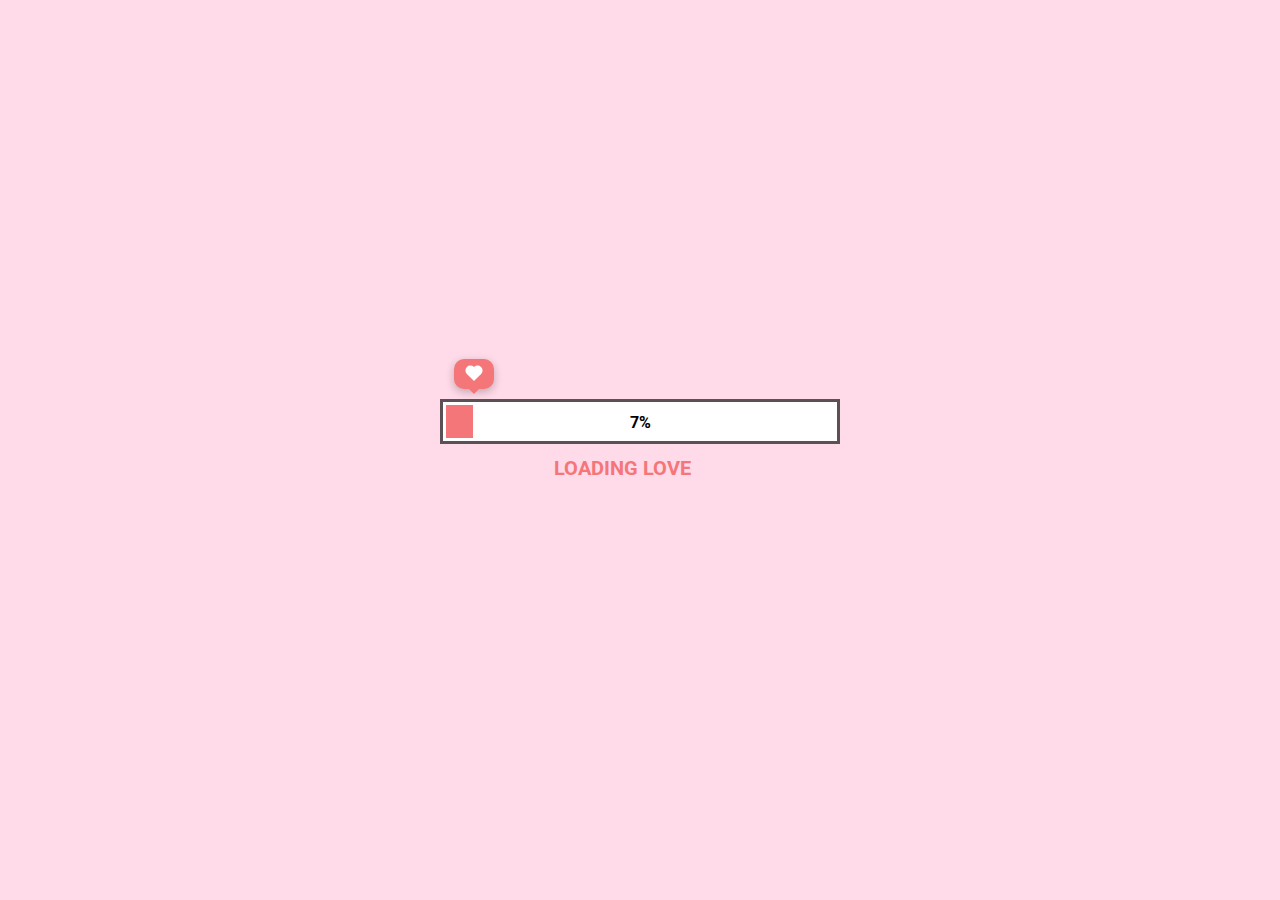
<file: index2.html>
<!DOCTYPE html>
<html lang="en">
<head>
    <meta charset="UTF-8">
    <meta name="viewport" content="width=device-width, initial-scale=1.0">
    <link rel="stylesheet" href="style1.css">
    <script src="app.js" defer></script>
    <title>Love</title>
</head>
<body>
    <div class="loading">
        <div class="boxHeartImg">
            <div class="heartItem item1">
                <img src="./image1/heart.png" alt="">
            </div>
            <div class="heartItem item2">
                <img src="./image1/heart.png" alt="">
            </div>              
            <div class="heartItem item3">
                <img src="./image1/heart.png" alt="">
            </div>
        </div>
        <div class="heartBox">
            <div class="heart"></div>
        </div>
        <div class="progress-bar">
            <div class="progress"></div>
            <div class="percent">100%</div>
        </div>
        <h2 class="textBox">
            <span class="textLoad">loading love</span>
            <span class="cricle1">.</span>
            <span class="cricle2">.</span>
            <span class="cricle3">.</span>
        </h2>
        <div class="buttonCLick">
            <img src="./image1/cursor.png" alt="">
            <div class="button">
                <p class="textBtn"></p>
            </div>
        </div>
    </div>
</body>
</html>
</file>
<file: style1.css>
@import url('https://fonts.googleapis.com/css2?family=Roboto:wght@500&display=swap');
*{
    padding: 0;
    margin: 0;
    box-sizing: border-box;
}
body{
    background: rgb(255, 218, 232);
    display: flex;
    justify-content: center;
    align-items: center;
    min-height: 100vh;
}
.loading{
    position: relative;
    display: flex;
    justify-content: center;
    align-items: center;
    flex-direction: column;
}
.loading .boxHeartImg{
    position: absolute;
    width: 100%;
    top: -40px;
    display: flex;
    justify-content: space-between;
}
.heartItem.item1{
    position: relative;
    left: -4%;
    transform: scale(0);
}
.heartItem.item2{
    position: relative;
    left: 4%;
    transform: scale(0);
}
.heartItem.item3{
    position: relative;
    right: -6%;
    transform: scale(0);
}
/* animation: love1 5s infinite ease-in 1s; */
/* @keyframes love1{
    0%{
        opacity: 0;
        transform: scale(0.2) rotate(0deg) translate3d(100px, 0, 0);
    }
    50%{
        opacity: 1;
    }
    100%{
        opacity: 0;
        transform: scale(0.8) rotate(-40deg) translate3d(-50px, -400px, 0);
    }
} */
@keyframes heartScale{
    0%{
        transform: scale(0);
    }
    30%{
        transform: scale(1.2);
    }
    50%,100%{
        transform: scale(1);
    }
}
.heartItem.item1 img{
    width: 40px;
}
.heartItem.item2 img{
    width: 50px;
    transform: translateY(-10px);
}
.heartItem.item3 img{
    width: 60px;
    transform: translateY(-20px);
}
.heartItem::before{
    position: absolute;
    content: '';
    width: 3px;
    height: 40px;
    background-color: rgb(91,81,84);
    left: 51%;
    top: 10px;
    transform: translateX(-50%);
    z-index: -1;
}
.progress-bar{
    position: relative;
    width: 400px;
    height: 45px;
    background: #fff;
    padding: 3px;
    border: 3px solid rgb(91,81,84);
    display: flex;
}
.progress{
    width: 0px;
    height: 100%;
    background-color: rgb(244,118,121);
    left: 0;
    transition: 0.1s;
}
.percent{
    position: absolute;
    top: 50%;
    left: 50%;
    transform: translate(-50%, -50%);
    font-weight: bold;
    font-family: 'Roboto', sans-serif;
}
.loading .textBox{
    transition: 0.5s;
    margin-top: 10px;
}
.loading .textLoad{
    font-family: 'Roboto', sans-serif;
    color: rgb(244,118,121);
    font-family: 500;
    font-size: 20px;
    text-transform: uppercase;
}
.loading h2 .cricle1, .cricle2, .cricle3{
    color: rgb(244,118,121);
    opacity: 0;
}
.cricle1{
    animation: 1s .25s cricle linear infinite;
}
.cricle2{
    animation: 1s .5s cricle linear infinite;
}
.cricle3{
    animation: 1s .75s cricle linear infinite;
}
@keyframes cricle{
    0%{
        opacity: 0;
    }
    50%{
        opacity: 1;
    }
    100%{
        opacity: 0;
    }
}
.button{
    position: relative;
    width: 10px;
    height: 10px;
    background: #fff;
    border-radius: 50%;
    transition: 0.5s;
    transform: scale(0);
    display: flex;
    justify-content: center;
    align-items: center;
    font-family: 'Roboto', sans-serif;
    cursor: pointer;
    font-weight: bold;
    letter-spacing: 1px;
}
.buttonCLick{
    position: relative;
    display: flex;
    height: 40px;
    align-items: center;
    margin-top: -20px;
    filter: drop-shadow(rgba(0, 0, 0, 0.25) 1.95px 1.95px 2.6px);
}
.buttonCLick img{
    opacity: 0;
    width: 25px;
    position: absolute;
    margin-left: -20px;
    transform: translateX(-20px) rotate(90deg);
    animation: 1s cursor infinite linear;
}
@keyframes cursor{
    0%{
        transform: translateX(-20px) rotate(90deg);
    }
    50%{
        transform: translateX(-10px) rotate(90deg);
    }
}
.heartBox{
    position: absolute;
    top: -40px;
    left: -3.2%;
    width: 40px;
    height: 30px;
    border-radius: 10px;
    background-color: rgb(244,118,121);
    display: flex;
    justify-content: center;
    align-items: center;
    box-shadow: rgba(0, 0, 0, 0.24) 0px 3px 8px;
    transition: 0.1s;
}
.heartBox::before{
    content: "";
    position: absolute;
    top: 100%;
    left: 50%;
    margin-left: -5px;
    border-width: 5px;
    border-style: solid;
    border-color: rgb(244,118,121) transparent transparent transparent;
}
.heartBox .heart{
    position: relative;
    width: 10px;
    height: 10px;
    background-color: #fff;
    transform: rotate(45deg);
}
.heartBox .heart::before{
    position: absolute;
    content: '';
    width: 100%;
    height: 100%;
    background-color: #fff;
    right: 50%;
    border-radius: 50%;
}
.heartBox .heart::after{
    position: absolute;
    content: '';
    width: 100%;
    height: 100%;
    background-color: #fff;
    bottom: 50%;
    border-radius: 50%;
}

/* reponsive */
@media(max-width: 767px) {
    .progress-bar{
        width: 340px;
    }
}
</file>
